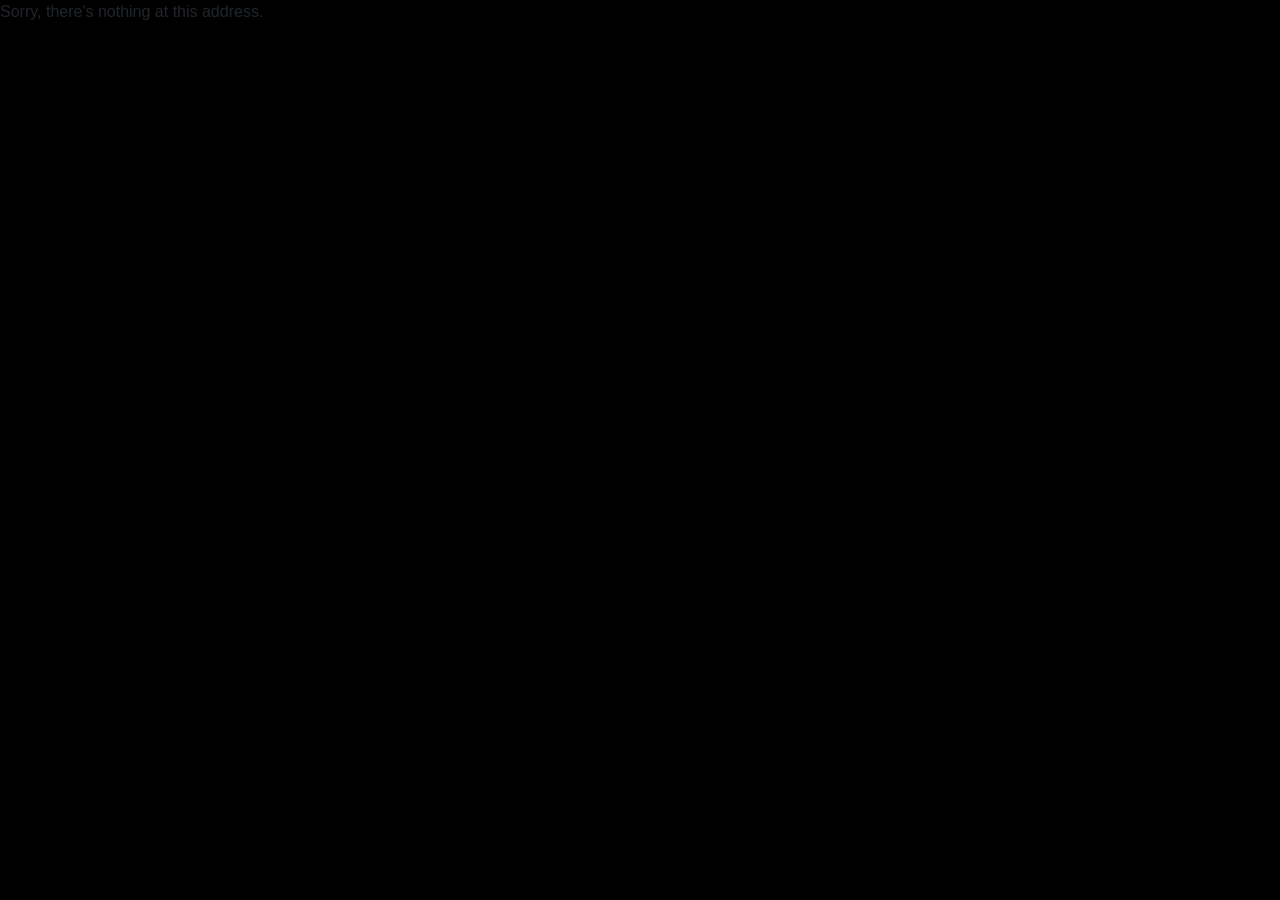
<file: wwwroot/index.html>
<!DOCTYPE html>
<html lang="en">

<head>
    <meta charset="utf-8" />
    <meta name="viewport" content="width=device-width, initial-scale=1.0" />
    <title>SpaceBlazor</title>
    <base href="/" />
    <link rel="stylesheet" href="lib/bootstrap/dist/css/bootstrap.min.css" />
    <link rel="stylesheet" href="css/app.css" />
    <link rel="icon" type="image/png" href="favicon.png" />
    <link href="SpaceBlazor.styles.css" rel="stylesheet" />
</head>

<body>
    <div id="app">
        <svg class="loading-progress">
            <circle r="40%" cx="50%" cy="50%" />
            <circle r="40%" cx="50%" cy="50%" />
        </svg>
        <div class="loading-progress-text"></div>
    </div>

    <div id="blazor-error-ui">
        An unhandled error has occurred.
        <a href="." class="reload">Reload</a>
        <span class="dismiss">🗙</span>
    </div>
    <!-- Babylon.js Engines -->
    <script src="https://cdn.babylonjs.com/babylon.js"></script>
    <script src="https://cdn.babylonjs.com/gui/babylon.gui.min.js"></script>
    <!-- Custom Engine -->
    <script src="js/spaceRenderer.js"></script>

    <script src="_framework/blazor.webassembly.js"></script>
</body>

</html>
</file>
<file: wwwroot/css/app.css>
html, body {
    font-family: 'Helvetica Neue', Helvetica, Arial, sans-serif;
    margin: 0;
    padding: 0;
    overflow: hidden;
    width: 100%;
    height: 100%;
    background-color: black;
}

h1:focus {
    outline: none;
}

a, .btn-link {
    color: #0071c1;
}

.btn-primary {
    color: #fff;
    background-color: #1b6ec2;
    border-color: #1861ac;
}

.btn:focus, .btn:active:focus, .btn-link.nav-link:focus, .form-control:focus, .form-check-input:focus {
  box-shadow: 0 0 0 0.1rem white, 0 0 0 0.25rem #258cfb;
}

.content {
    padding-top: 1.1rem;
}

.valid.modified:not([type=checkbox]) {
    outline: 1px solid #26b050;
}

.invalid {
    outline: 1px solid red;
}

.validation-message {
    color: red;
}

#blazor-error-ui {
    color-scheme: light only;
    background: lightyellow;
    bottom: 0;
    box-shadow: 0 -1px 2px rgba(0, 0, 0, 0.2);
    box-sizing: border-box;
    display: none;
    left: 0;
    padding: 0.6rem 1.25rem 0.7rem 1.25rem;
    position: fixed;
    width: 100%;
    z-index: 1000;
}

    #blazor-error-ui .dismiss {
        cursor: pointer;
        position: absolute;
        right: 0.75rem;
        top: 0.5rem;
    }

.blazor-error-boundary {
    background: url([data-uri]) no-repeat 1rem/1.8rem, #b32121;
    padding: 1rem 1rem 1rem 3.7rem;
    color: white;
}

    .blazor-error-boundary::after {
        content: "An error has occurred."
    }

.loading-progress {
    position: relative;
    display: block;
    width: 8rem;
    height: 8rem;
    margin: 20vh auto 1rem auto;
}

    .loading-progress circle {
        fill: none;
        stroke: #e0e0e0;
        stroke-width: 0.6rem;
        transform-origin: 50% 50%;
        transform: rotate(-90deg);
    }

        .loading-progress circle:last-child {
            stroke: #1b6ec2;
            stroke-dasharray: calc(3.141 * var(--blazor-load-percentage, 0%) * 0.8), 500%;
            transition: stroke-dasharray 0.05s ease-in-out;
        }

.loading-progress-text {
    position: absolute;
    text-align: center;
    font-weight: bold;
    inset: calc(20vh + 3.25rem) 0 auto 0.2rem;
}

    .loading-progress-text:after {
        content: var(--blazor-load-percentage-text, "Loading");
    }

code {
    color: #c02d76;
}

.form-floating > .form-control-plaintext::placeholder, .form-floating > .form-control::placeholder {
    color: var(--bs-secondary-color);
    text-align: end;
}

.form-floating > .form-control-plaintext:focus::placeholder, .form-floating > .form-control:focus::placeholder {
    text-align: start;
}
</file>
